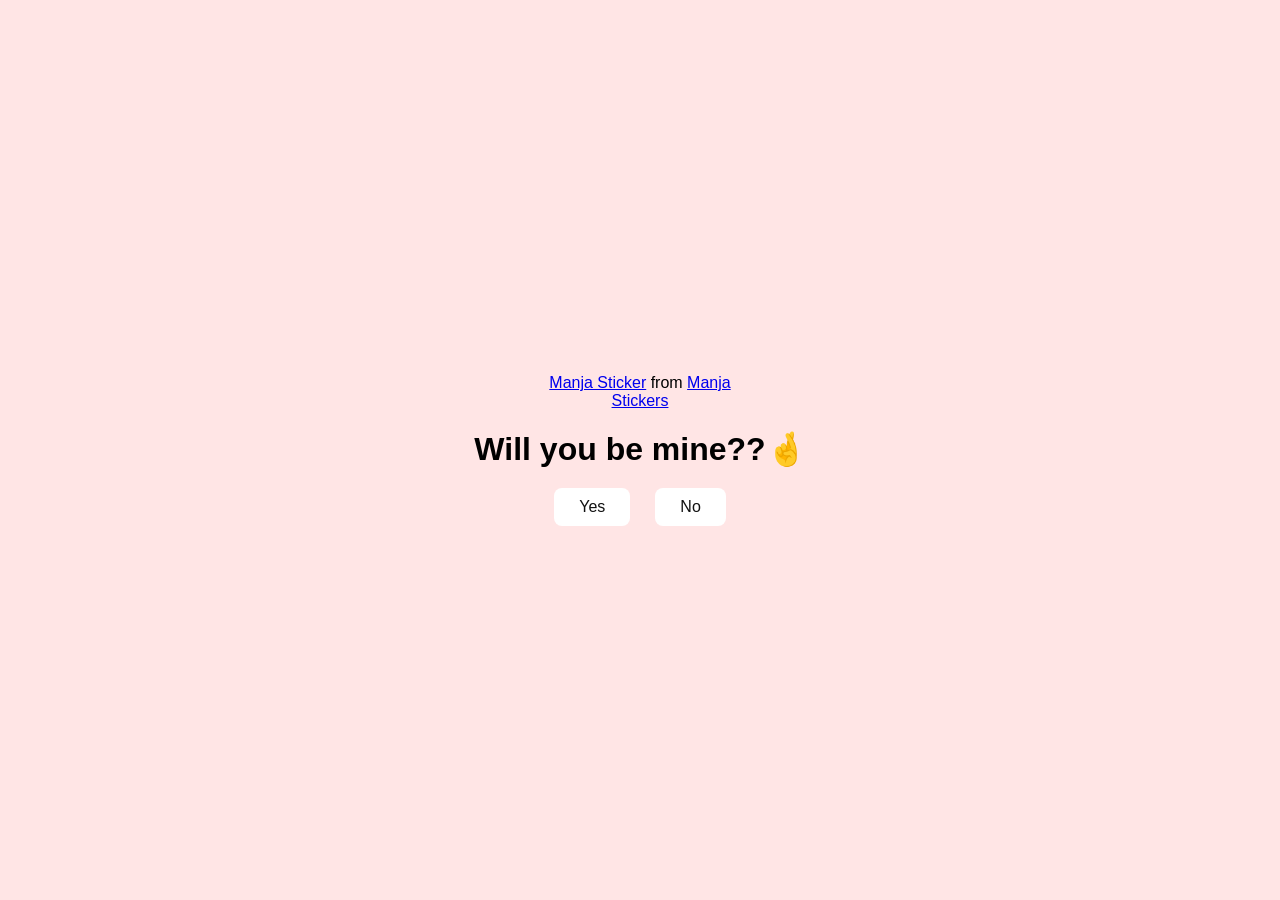
<file: index.html>
<!DOCTYPE html>
<html lang="en">
<head>
    <meta charset="UTF-8">
    <meta name="viewport" content="width=device-width, initial-scale=1.0">
    <title> ask her out</title>
    
    <link rel="stylesheet" href="./style.css" />
</head>
<body>
    <div class="container">
        <div class="tenor-gif-embed"
 data-postid="22885016" 
 data-share-method="host" 
 data-aspect-ratio="1.04918"
  data-width="100%"><a href="https://
  tenor.com/view/manja-gif-22885016">Manja Sticker</a>
  from <a href="https://tenor.com/search/manja-stickers">Manja Stickers</a>
</div> <script type="text/javascript"
 async src="https://tenor.com/embed.js"></script>
        <h1> Will you be mine??🤞</h1>
        

        <div class="btn">
            <a href="yes.html">Yes</a>
            <a href="no1.html">No</a>
    </div>
    </div>
</body>
</html>
</file>
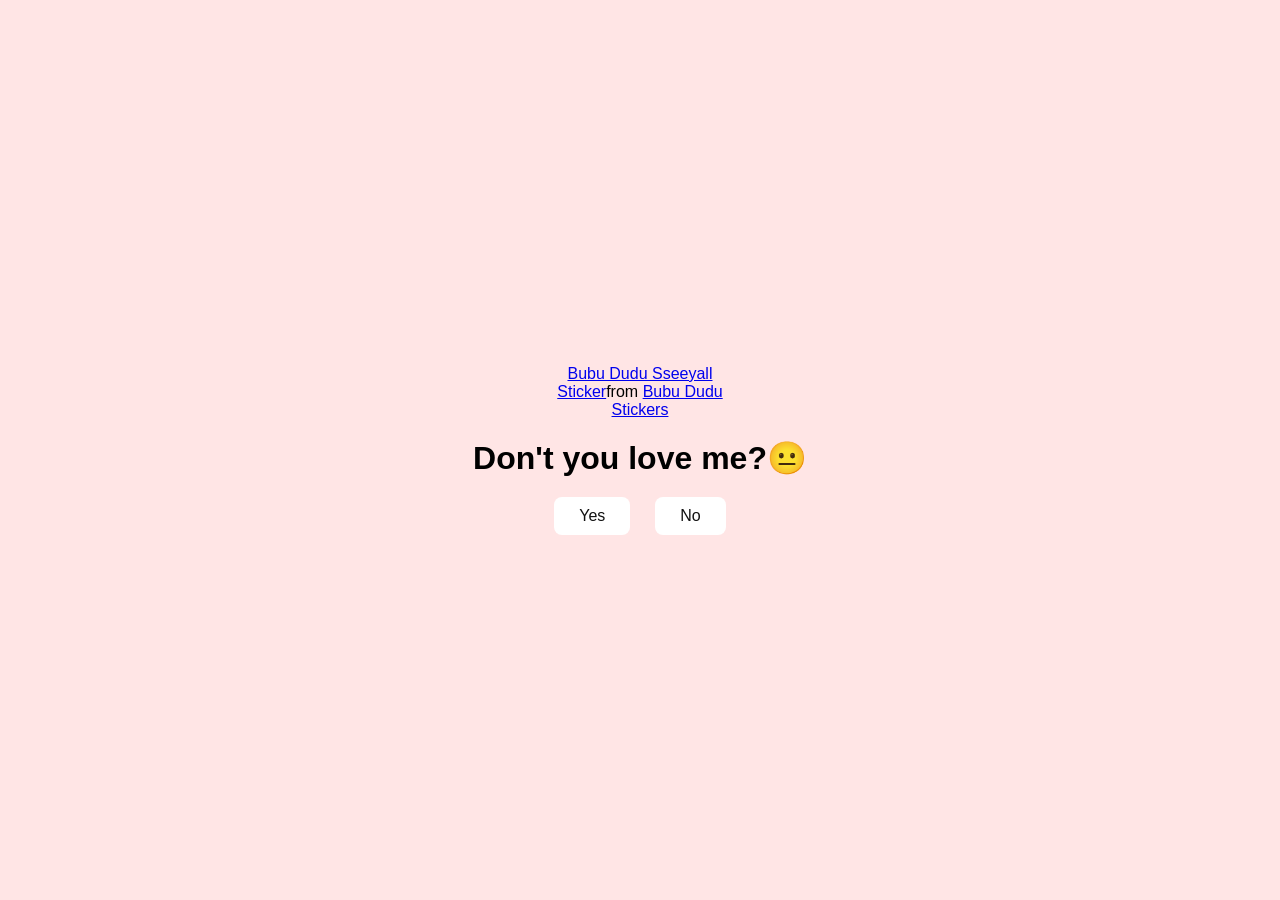
<file: no1.html>
<!DOCTYPE html>
<html lang="en">
<head>
    <meta charset="UTF-8">
    <meta name="viewport" content="width=device-width, initial-scale=1.0">
    <title> ask her out</title>
    
    <link rel="stylesheet" href="./style.css" />
</head>
<body>
    <div class="container">
        <div class="tenor-gif-embed" 
data-postid="10402284298245091480"
 data-share-method="host"
  data-aspect-ratio="1.17453" 
  data-width="100%">
    <a href="https://tenor.com/view/bubu-dudu-sseeyall-
    // gif-10402284298245091480">Bubu Dudu Sseeyall Sticker</a>from 
    <a href="https://tenor.com/search/bubu+dudu-stickers">Bubu Dudu Stickers</a>
    </div> 
    <script type="text/javascript"
     async src="https://tenor.com/embed.js"></script>
        <h1>  Don't you love me?😐</h1>
        

        <div class="btn">
            <a href="yes.html">Yes</a>
            <a href="no2.html">No</a>
    </div>
    </div>
</body>
</html>
</file>
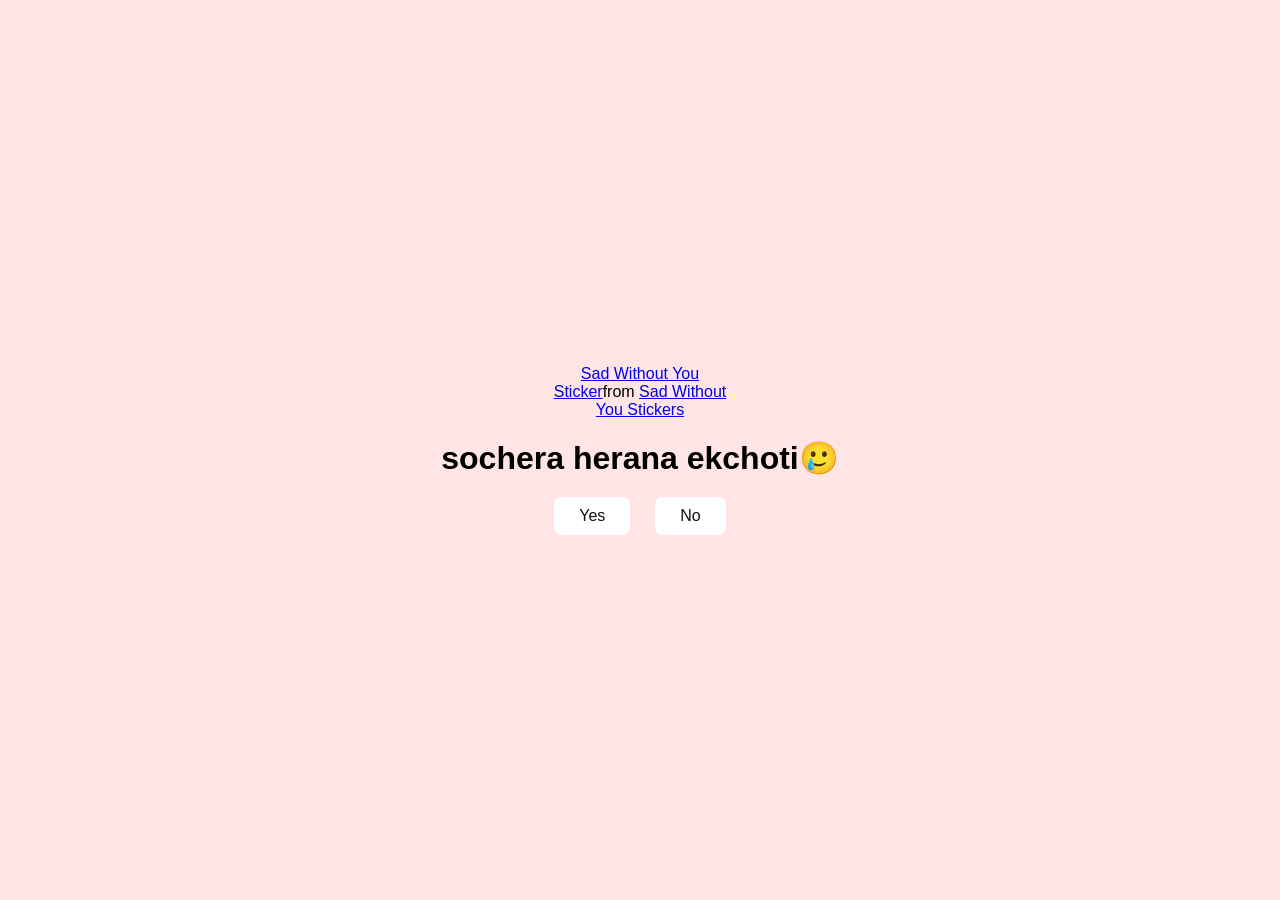
<file: no2.html>
<!DOCTYPE html>
<html lang="en">
<head>
    <meta charset="UTF-8">
    <meta name="viewport" content="width=device-width, initial-scale=1.0">
    <title> ask her out</title>
    
    <link rel="stylesheet" href="./style.css" />
</head>
<body>
    <div class="container">
        <div class="tenor-gif-embed"
         data-postid="12820893153488321136" 
         data-share-method="host" 
         data-aspect-ratio="1.5493"
          data-width="100%">
          <a href="https://tenor.com/view/sad-without-you-
          gif-12820893153488321136">Sad Without You Sticker</a>from 
          <a href="https://tenor.com/search/sad+without+you-stickers">Sad Without You Stickers</a>
        </div> <script type="text/javascript" async src="https://tenor.com/embed.js"></script>
        <h1> sochera herana ekchoti🥲</h1>
        

        <div class="btn">
            <a href="yes.html">Yes</a>
            <a href="no3.html">No</a>
    </div>
    </div>
</body>
</html>
</file>
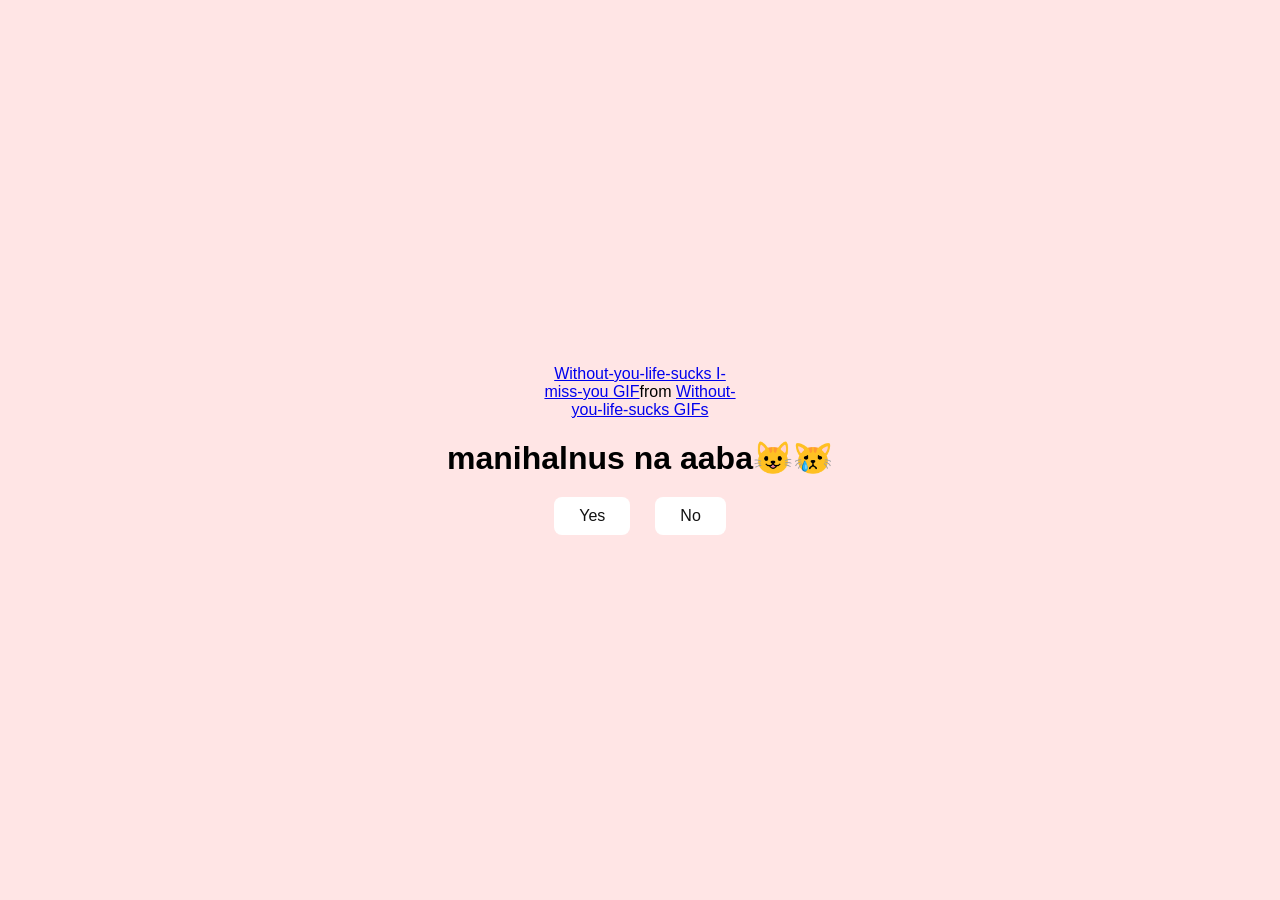
<file: no3.html>
<!DOCTYPE html>
<html lang="en">
<head>
    <meta charset="UTF-8">
    <meta name="viewport" content="width=device-width, initial-scale=1.0">
    <title> ask her out</title>
    
    <link rel="stylesheet" href="./style.css" />
</head>
<body>
    <div class="container">
        <div class="tenor-gif-embed" 
        data-postid="17568635001925010763"
         data-share-method="host"
          data-aspect-ratio="1" 
          data-width="100%">
          <a href="https://tenor.com/view/without-you-life-sucks-without-yo
          u-i-miss-you-i-miss-you-so-much-i-miss-you-too-
          gif-17568635001925010763">Without-you-life-sucks I-miss-you GIF</a>from 
          <a href="https://tenor.com/search/without-you-life-sucks-gifs">Without-you-life-sucks GIFs</a>
        </div> <script type="text/javascript" async src="https://tenor.com/embed.js">

        </script>
        <h1> manihalnus na aaba😺😿</h1>
        

        <div class="btn">
            <a href="yes.html">Yes</a>
            <a href="#" id="move-random">No</a>
    </div>
    </div>

    <script src="./script.js"></script>
</body>
</html>
</file>
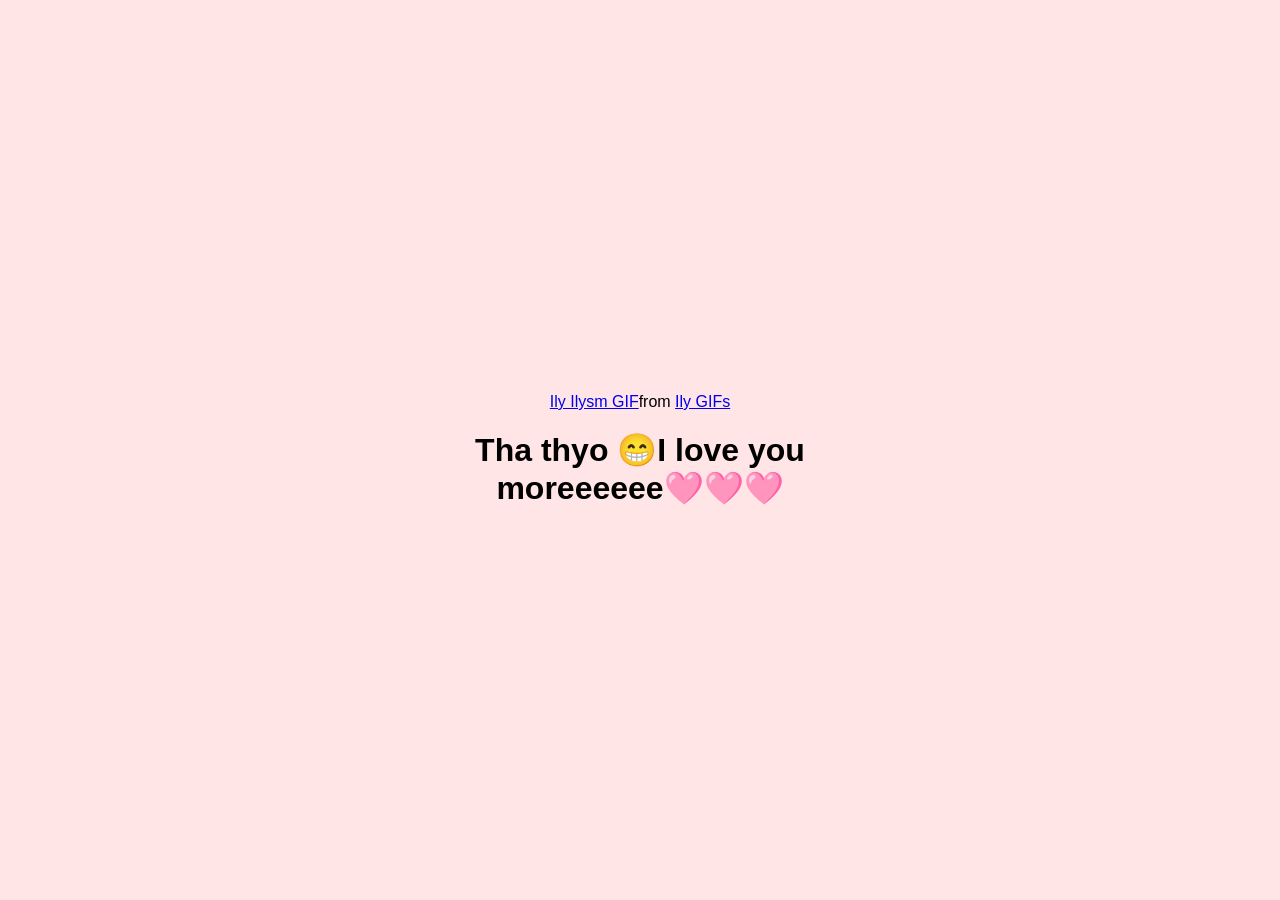
<file: yes.html>
<!DOCTYPE html>
<html lang="en">
<head>
    <meta charset="UTF-8">
    <meta name="viewport" content="width=device-width, initial-scale=1.0">
    <title> ask her out</title>
    
    <link rel="stylesheet" href="./style.css" />
</head>
<body>
    <div class="container">
    <div class="tenor-gif-embed"
 data-postid="23043504" 
 data-share-method="host"
  data-aspect-ratio="1.22605"
   data-width="100%">
    <a href="https://tenor.com/view/ily-ilysm-mizu-hug-
    // milk-gif-23043504">Ily Ilysm GIF</a>from 
    <a href="https://tenor.com/search/ily-gifs">Ily GIFs</a>
    </div> 
    <script type="text/javascript"
     async src="https://tenor.com/embed.js"></script>
        <h1> Tha thyo 😁I love you moreeeeee🩷🩷🩷</h1>
        
       </div>
    </div>
</body>
</html>
</file>
<file: style.css>
*{
 margin: 0;
 padding: 0;
 box-sizing: border-box;
 font-family: sans-serif;

}


body   {
    width: 100%;
    min-height: 100vh;
    display: flex;
    justify-content: center;
    align-items: center;
    background-color: #ffe5e5;
}

.container{
    display: flex;
    flex-direction: column;
    text-align: center;
    align-items: center;
    gap: 20px;
    max-width: 500px;
    margin: 20px;
}

.container .tenor-gif-embed {
    max-width: 200px;
}

.container .btn {
    display: flex;
    gap: 25px;
}

.btn a {
    text-decoration: none;
    color: #111;
    background: #fff;
    padding: 10px 25px;
    border-radius: 8px;
    box-shadow: 0.5rem 1rem 3rem hsl(0, 0%, 0%, 0.3%);
}
</file>
